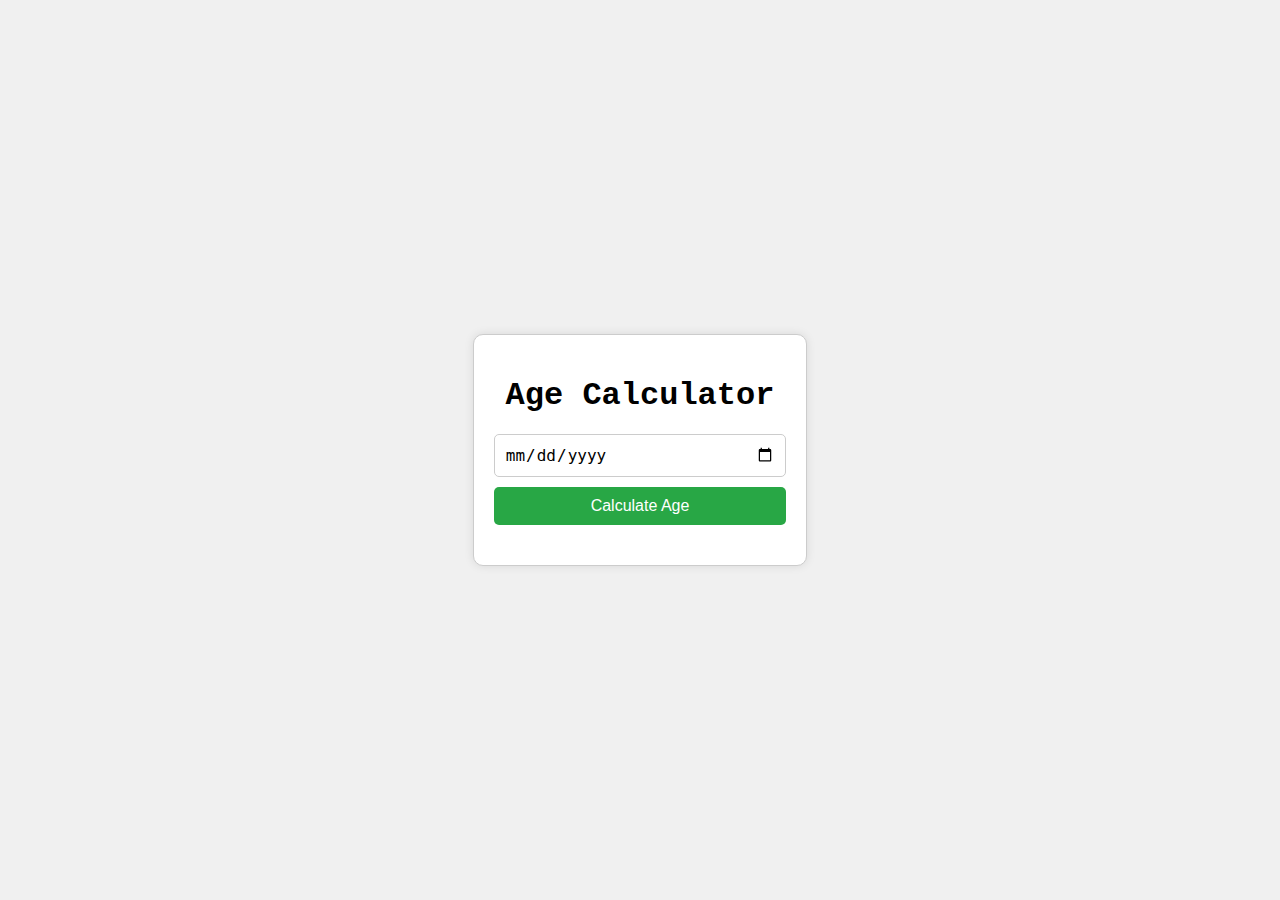
<file: index.html>
<!DOCTYPE html>
<html lang="en">
<head>
    <meta charset="UTF-8">
    <meta name="viewport" content="width=device-width, initial-scale=1.0">
    <title>AGE CALCULATOR</title>
    <link rel="stylesheet" href="age.css">
</head>
<body>
    <div class="calculator">
        <h1>Age Calculator</h1>
        <input type="date" id="dob" placeholder="Select your date of birth">
        <button onclick="calculateAge()">Calculate Age</button>
        <div id="result"></div>
    </div>
    <script src="./age.js"></script>
</body>
</html>
</file>
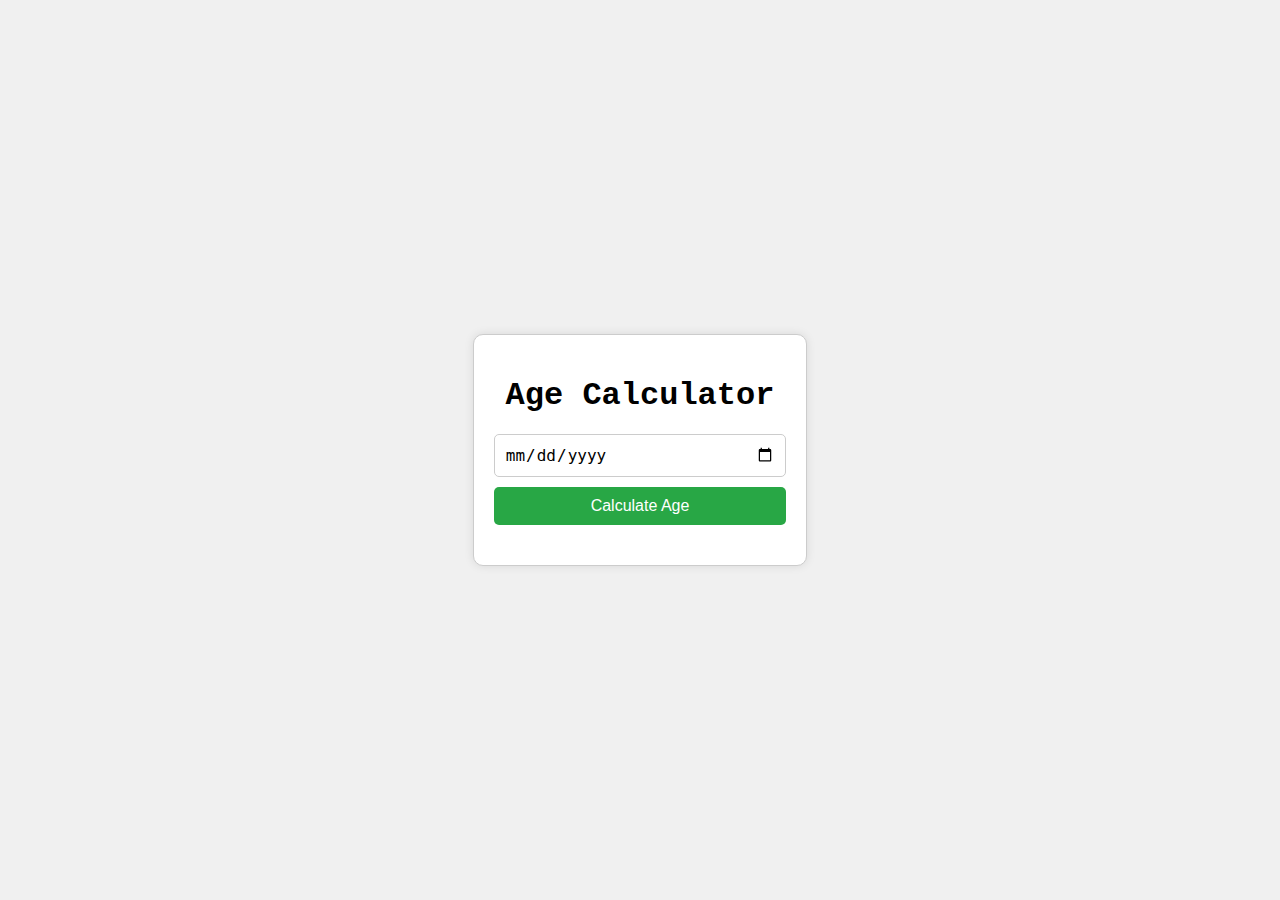
<file: age.html>
<!DOCTYPE html>
<html lang="en">
<head>
    <meta charset="UTF-8">
    <meta name="viewport" content="width=device-width, initial-scale=1.0">
    <title>AGE CALCULATOR</title>
    <link rel="stylesheet" href="age.css">
</head>
<body>
    <div class="calculator">
        <h1>Age Calculator</h1>
        <input type="date" id="dob" placeholder="Select your date of birth">
        <button onclick="calculateAge()">Calculate Age</button>
        <div id="result"></div>
    </div>
    <script src="./age.js"></script>
</body>
</html>
</file>
<file: age.css>
body {
    display: flex;
    justify-content: center;
    align-items: center;
    height: 100vh;
    margin: 0;
    background-color: #f0f0f0;
    font-family: 'Courier New', Courier, monospace;
}

.calculator {
    border: 1px solid #ccc;
    border-radius: 10px;
    box-shadow: 0 0 10px rgba(0, 0, 0, 0.1);
    padding: 20px;
    background-color: white;
    text-align: center;
}

.calculator h1 {
    margin-bottom: 20px;
}

.calculator input {
    width: 100%;
    padding: 10px;
    margin-bottom: 10px;
    border: 1px solid #ccc;
    border-radius: 5px;
    font-size: 16px;
    box-sizing: border-box;
}

.calculator button {
    width: 100%;
    padding: 10px;
    background-color: #28a745;
    color: white;
    border: none;
    border-radius: 5px;
    font-size: 16px;
    cursor: pointer;
    transition: background-color 0.3s;
}

.calculator button:hover {
    background-color: #218838;
}

#result {
    margin-top: 20px;
    font-size: 18px;
    color: #333;
    font-weight: bold;
}
</file>
